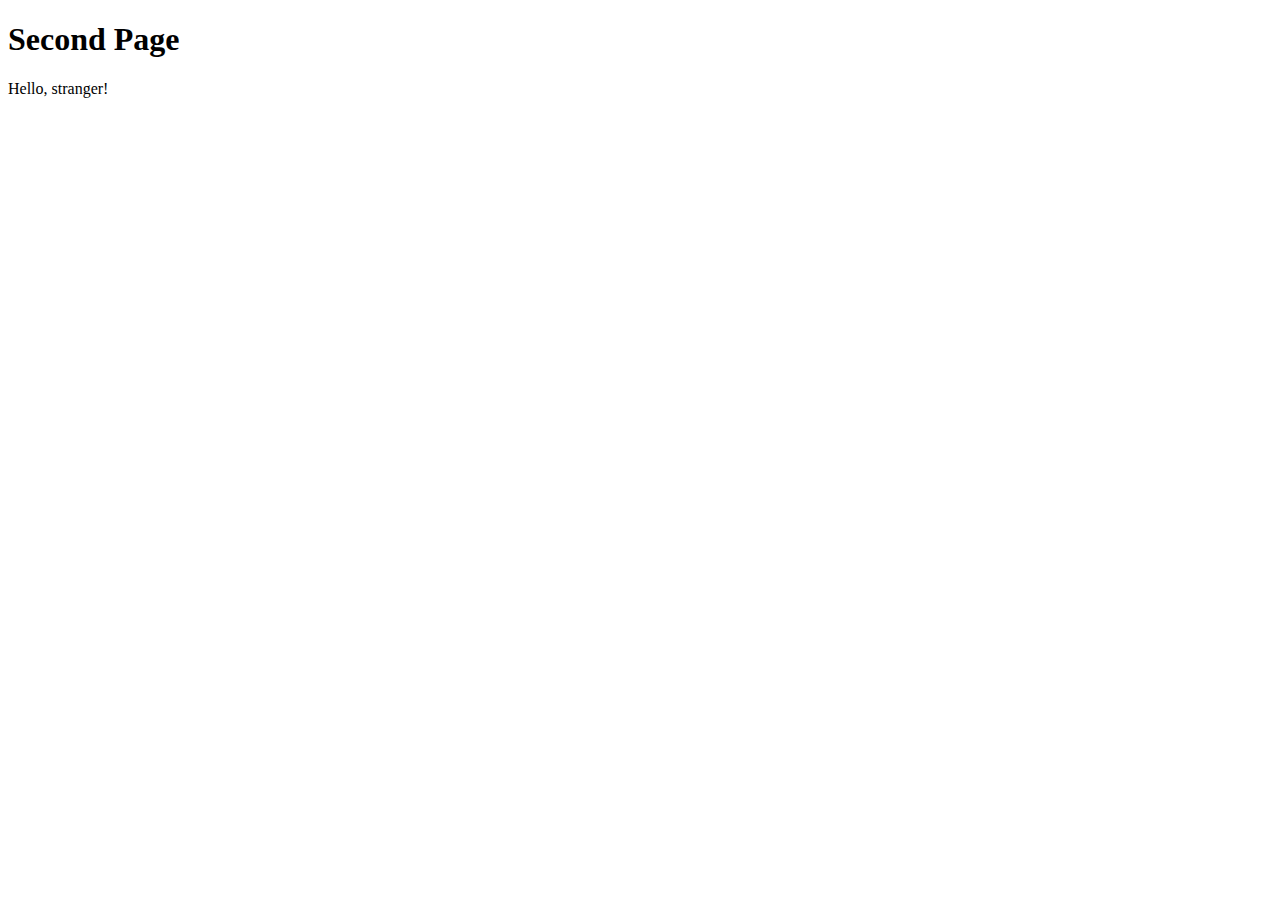
<file: src/html/secondPage.html>
<!DOCTYPE html>
<html lang="en">
<head>
    <meta charset="UTF-8">
    <meta http-equiv="X-UA-Compatible" content="IE=edge">
    <meta name="viewport" content="width=device-width, initial-scale=1.0">
    <title>Second Page</title>
</head>
<body>
    <h1 id="page-title">Second Page</h1>
    <p id="greeting"></p>

    <script>
        function getQueryParams() {
            const params = new URLSearchParams(window.location.search);
            return Object.fromEntries(params.entries());
        }

        const queryParams = getQueryParams();

        const greetingElement = document.getElementById('greeting');
        if (queryParams.name) {
            greetingElement.textContent = `Hello, ${queryParams.name}!`;
        } else {
            greetingElement.textContent = `Hello, stranger!`;
        }

        const pageTitleElement = document.getElementById('page-title');
        if (queryParams.title) {
            pageTitleElement.textContent = queryParams.title;
        }
    </script>
</body>
</html>
</file>
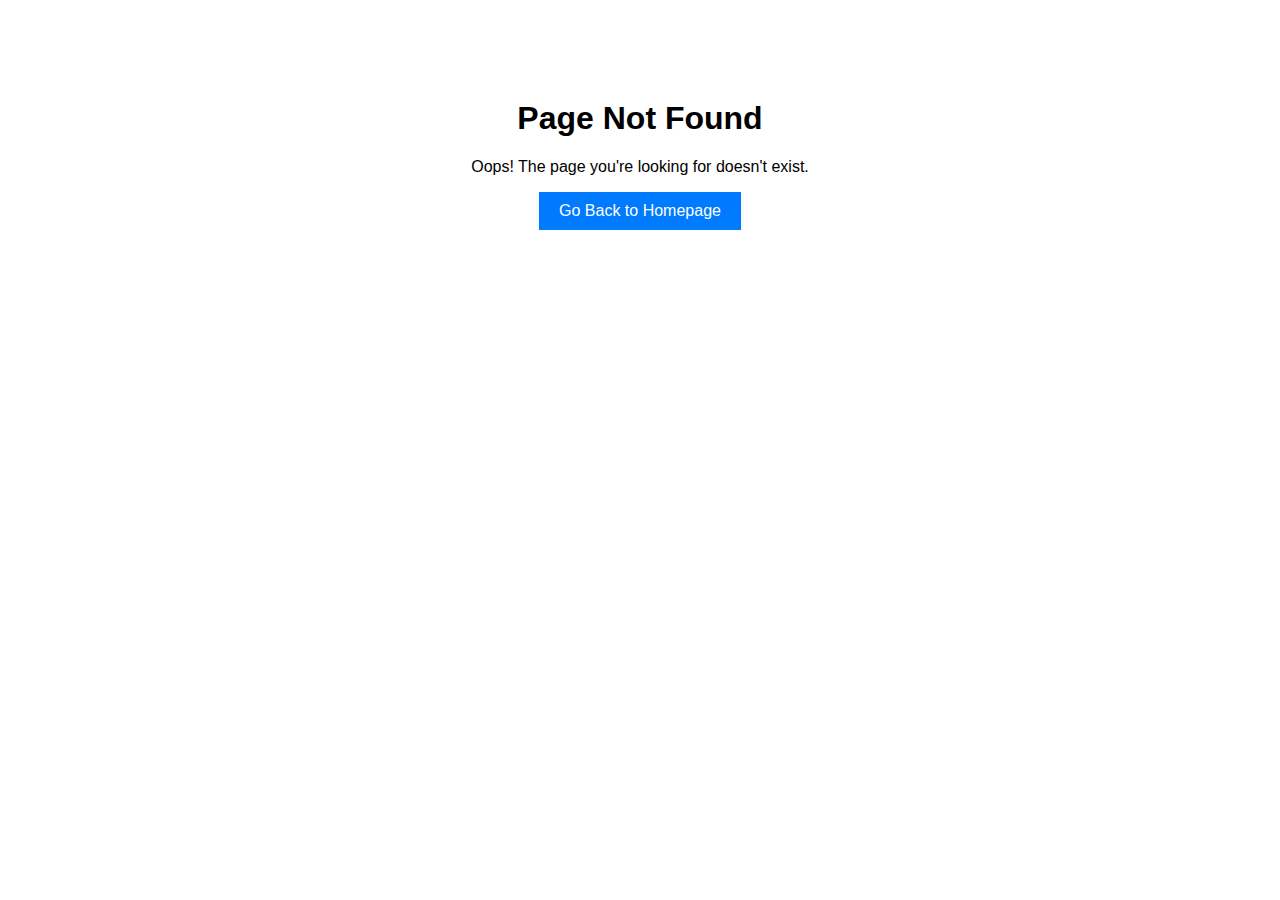
<file: src/html/unknownPath.html>
<!DOCTYPE html>
<html lang="en">
<head>
    <meta charset="UTF-8">
    <meta http-equiv="X-UA-Compatible" content="IE=edge">
    <meta name="viewport" content="width=device-width, initial-scale=1.0">
    <title>Page Not Found</title>
    <style>
        body {
            font-family: Arial, sans-serif;
            text-align: center;
            margin-top: 100px;
        }
        button {
            padding: 10px 20px;
            font-size: 16px;
            background-color: #007BFF;
            color: white;
            border: none;
            cursor: pointer;
        }
        button:hover {
            background-color: #0056b3;
        }
    </style>
</head>
<body>
    <h1>Page Not Found</h1>
    <p>Oops! The page you're looking for doesn't exist.</p>
    
    <button onclick="window.location.href='/'">Go Back to Homepage</button>
</body>
</html>
</file>
